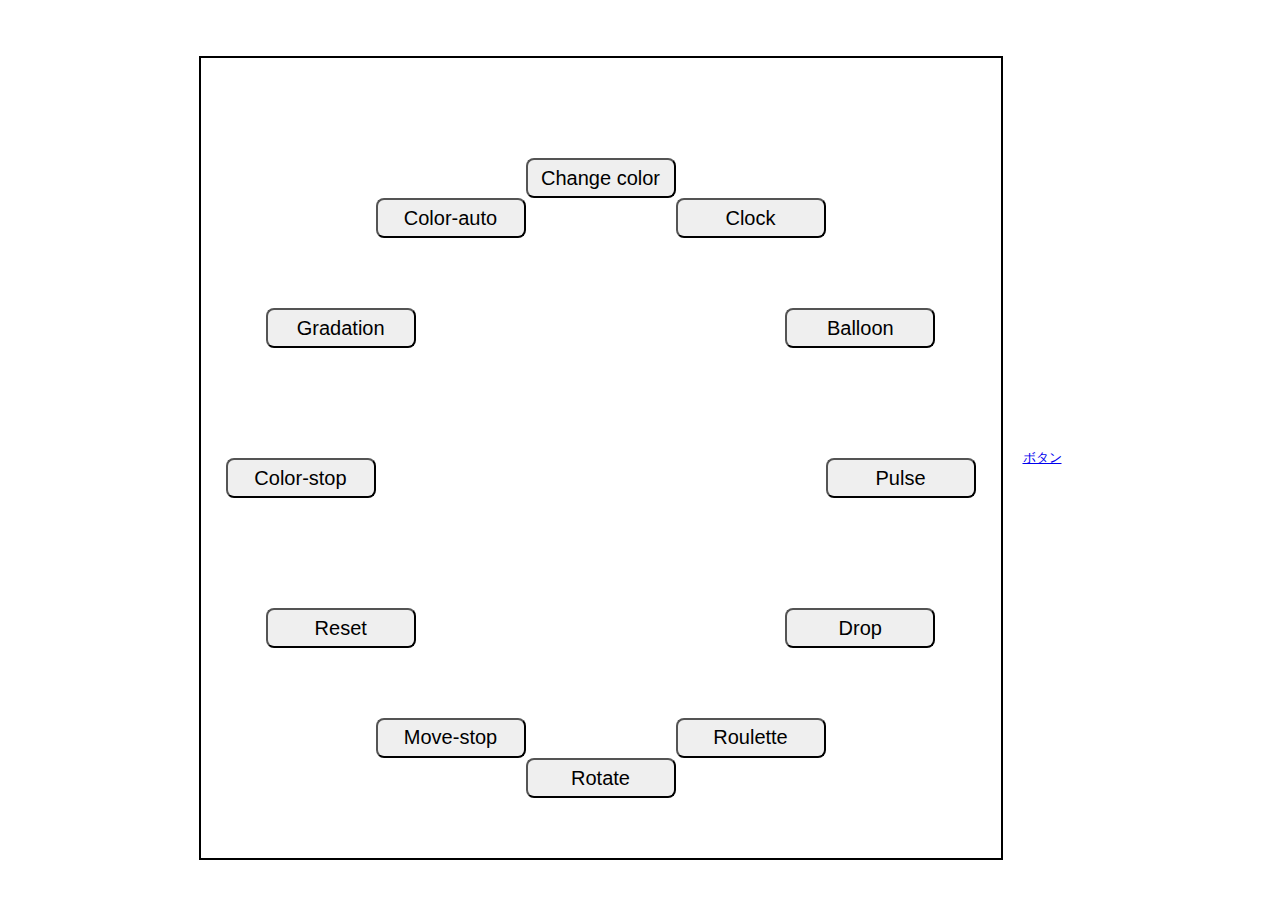
<file: index_2.html>
<!DOCTYPE html>
<html lang="ja">

<head>
  <title>基礎コース project-random-color</title>
  <meta charset="utf-8" />
  <meta name="viewport" content="width=device-width, initial-scale=1, shrink-to-fit=no" />

  <!-- This is the line that loads the stylesheet. -->
  <link href="style_2.css" rel="stylesheet" type="text/css" />
</head>

<body id="body">
  <!-- This is the line that adds the button and invokes the function that you should write. -->
</body>
<div id="flame">
  <button id="color-button">Change color</button></body>
  <button id="gradation">Gradation</button></body>
  <button id="reset">Reset</button>
  <button id="auto-on">Color-auto</button>
  <button id="auto-off">Color-stop</button>
  <button id="move-off">Move-stop</button>
  <button id="move-on">Rotate</button>
  <button id="roulette">Roulette</button>
  <button id="drop">Drop</button>
  <button id="pulse">Pulse</button>
  <button id="balloon">Balloon</button>
  <button id="clock">Clock</button>
</div>
<div class="linklink">
  <a href = "index.html">ボタン</a>
</div>
</body>

<!-- This is the line that loads the JavaScript file. -->
<script type="text/javascript" src="script_2.js"></script>

</html>
</file>
<file: style_2.css>
/* This is a 'style sheet'. 
It defines how the elements appear when they are rendered by the browser. */

html {
  height: 100%;
}

body {
  align-items: center;
  display: flex;
  font-family: monospace;
  height: 100%;
  justify-content: center;
}

button {
  border-radius: 8px;
  font-size: 15pt;
  height: 40px;
  width: 150px;
}

#flame{
  width: 800px;
  height: 800px;
  position:relative;
  border: 2px solid black;
}

.linklink{
  margin:20px;
}
</file>
